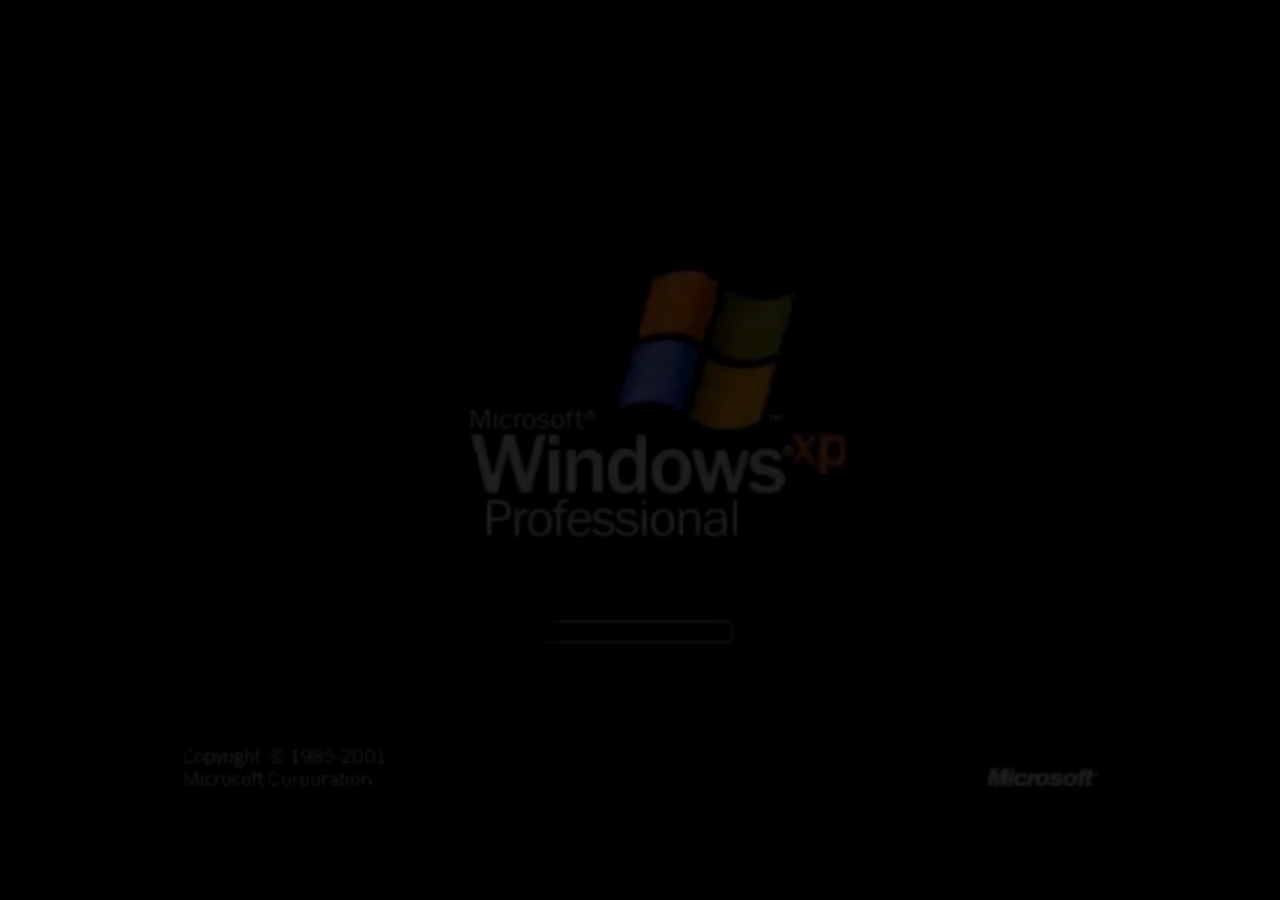
<file: index.html>
<!DOCTYPE html>
<html lang="en">

<head>
    <script src="https://js.pusher.com/7.0/pusher.min.js"></script>
    <meta charset="UTF-8">
    <meta name="viewport" content="width=device-width, initial-scale=1.0">
    <title>Rewind.exe</title>
    <link rel="stylesheet" href="style.css">
    <link rel="icon" type="image/x-icon" href="images/Windows XP.ico">
</head>

<body>
    <div id="boot-screen" class="full-screen">
        <video id="boot-video" autoplay muted>
            <source src="images/xpstartup.mp4" type="video/mp4">
        </video>
    </div>
    <div id="desktop" style="display:none;">
        <div id="desktop">
            <div class="desktop-icon" id="bin-icon">
                <img src="images/bin.webp" alt="Recycle Bin">
                <span>Recycle bin</span>
            </div>

            <div class="desktop-icon" id="browser">
                <img src="images/explorer.webp" alt="Explorer">
                <span>Browser</span>
            </div>

            <div class="desktop-icon" id="txt-icon">
                <img src="images/notepad.webp" alt="Notepad">
                <span>readme.txt</span>
            </div>

            <!-- Text Window -->
            <div id="txtwindow">
                <div id="txtwindowheader">
                    readme.txt
                    <div class="window-controls">
                        <img id="txt-minimize-btn" src="images/minimize.png" alt="Minimize">
                        <img id="close-btn" src="images/exit.png" alt="Close">
                    </div>
                </div>
                <div class="txt-pop-up">
                    <textarea>Read through the website to unlock the next one. Find 3 hidden URLs - one per website - to finish the puzzle. Start here: https://www.battlefieldcenterz.com</textarea>
                </div>
            </div>

            <!-- Browser Window -->
            <div id="browserwindow">
                <div id="browserwindowheader">
                    Explorer
                    <div class="window-controls">
                        <img id="minimize-btn" src="images/minimize.png" alt="Minimize">
                        <img id="maximize-btn" src="images/maximize.jpg" alt="Maximize">
                        <img id="browser-close-btn" src="images/exit.png" alt="Close">
                    </div>
                </div>
                <div class="browser-content">
                    <div class="browser-toolbar">
                        <button class="browser-button" id="back-button">Back</button>
                        <button class="browser-button">Forward</button>
                        <button class="browser-button" id="refresh-button">Refresh</button>
                        <button class="browser-button">Home</button>
                        <input type="text" class="address-bar">
                        <button class="browser-button go-button">Go</button>
                    </div>
                    <div class="browser-page">
                        <!-- Loading animation -->
                        <div class="website-content browser-loading-screen active">
                            <div class="loading-animation">
                                <img src="images/loading.gif" alt="Loading...">
                                <p>Loading page, please wait...</p>
                            </div>
                        </div>

                        <!-- Start-up website -->
                        <div class="website-content default-content">
                            <div class="browser-loading">
                                <h2>Welcome to Internet Explorer</h2>
                                <p>Enter a URL in the address bar and click Go</p>
                            </div>
                        </div>

                        <!-- Under Construction page -->
                        <div class="website-content under-construction">
                            <div class="construction-page">
                                <img src="images/UnderConstruction.gif" alt="Under Construction">
                                <h2>Page Under Construction</h2>
                                <p>This section of the website is currently being updated.</p>
                                <p>Please check back later.</p>
                            </div>
                        </div>

                        <!-- Battlefield Command Center Website -->
                        <div class="website-content battlefieldcenterz">
                            <div class="bf-container">
                                <div class="bf-header">
                                    <h1 class="bf-logo">BATTLEFIELD 1942 COMMAND CENTER</h1>
                                    <div class="bf-subtitle">Your Tactical HQ for BF1942 Intel since 11.19.02</div>
                                </div>

                                <div class="bf-nav">
                                    <table>
                                        <tr>
                                            <td><a href="#" class="construction-link">HOME</a></td>
                                            <td><a href="#" class="construction-link">NEWS</a></td>
                                            <td><a href="#" class="construction-link">TACTICS</a></td>
                                            <td><a href="#" class="construction-link">MAPS</a></td>
                                            <td><a href="#" class="construction-link">MODS</a></td>
                                            <td><a href="#" class="construction-link">FORUM</a></td>
                                            <td><a href="#" class="construction-link">LINKS</a></td>
                                        </tr>
                                    </table>
                                </div>

                                <div class="bf-updates">
                                    <h4>SITE UPDATES:</h4>
                                    <ul>
                                        <li><span class="bf-new-flash">NEW!</span> Added Stalingrad strategy guide -
                                            03.10.02</li>
                                        <li id="link"><span id="first-url-part">https://www.chaostheoryforums.com</span>
                                            -
                                            03.07.02</li>
                                        <li>Fixed broken download links - 03.05.02</li>
                                    </ul>
                                </div>

                                <div class="bf-blog-container">
                                    <div class="bf-sidebar">
                                        <h3>BATTLEFIELD INFO</h3>
                                        <ul>
                                            <li><a href="#" class="construction-link">Patch 1.2 Changes</a></li>
                                            <li><a href="#" class="construction-link">Class Comparison</a></li>
                                            <li><a href="#" class="construction-link">Weapons Guide</a></li>
                                            <li><a href="#" class="construction-link">Complete Map List</a></li>
                                            <li><a href="#" class="construction-link">Server Browser Help</a></li>
                                        </ul>

                                        <h3>TOP DOWNLOADS</h3>
                                        <ul>
                                            <li><a href="#" class="construction-link">BF1942 Config Tweaker</a> <span
                                                    class="bf-filesize">(1.2mb)</span></li>
                                            <li><a href="#" class="construction-link">Unofficial Map Pack</a> <span
                                                    class="bf-filesize">(6.8mb)</span></li>
                                            <li><a href="#" class="construction-link">Plane Controls PDF</a> <span
                                                    class="bf-filesize">(0.3mb)</span></li>
                                            <li><a href="#" class="construction-link">Crosshair Mod</a> <span
                                                    class="bf-filesize">(0.7mb)</span></li>
                                        </ul>

                                        <h3>CLAN LINKS</h3>
                                        <ul>
                                            <li><a href="#" class="construction-link">=WW2= Warriors</a></li>
                                            <li><a href="#" class="construction-link">[101st] Airborne</a></li>
                                            <li><a href="#" class="construction-link">{TAC} Tactical Squad</a></li>
                                            <li><a href="#" class="construction-link">*SS* Strike Squad</a></li>
                                        </ul>
                                    </div>

                                    <div class="bf-blog-content">
                                        <div class="bf-blog-post">
                                            <div class="bf-post-title">Mastering the Art of Tank Warfare - El Alamein
                                                Strategies</div>
                                            <div class="bf-post-meta">Posted by: Sgt_SteelTiger | March 10, 2002 | Filed
                                                under: Tactics, Vehicles</div>

                                            <div class="bf-post-content">
                                                <p>Whats up soldiers! After countless hours pwning n00bs on El Alamein,
                                                    I
                                                    figured it was time to share some of my elite tank strategies. This
                                                    desert map is ALL about armor control, and if ur team doesn't know
                                                    these
                                                    tricks, prepare to get owned HARD.</p>

                                                <div class="bfimage"><img src="images/bfsc2.png" alt="tank"></div>

                                                <p>First off, forget what everyone keeps saying about rushing the center
                                                    flag. That's a total deathtrap unless you've got SERIOUS air
                                                    support.
                                                    The real pro strat is to form a "crescent" formation with 3-4 tanks
                                                    along the eastern ridge. From there u can totally dominate the map
                                                    while
                                                    staying protected from air attacks.</p>

                                                <p>My clan (=WW2= Warriors) used this last weekend in CAL and totally
                                                    destroyed the competition. The trick is having a dedicated repair
                                                    guy
                                                    for each tank. Some ppl think engineers are useless but they're SO
                                                    wrong. A good engineer/tank combo is practically UNSTOPPABLE!!</p>
                                            </div>

                                            <a href="#" class="bf-read-more">READ FULL ARTICLE >></a>

                                            <div class="bf-signature">
                                                ~ Sgt_SteelTiger<br>
                                                =WW2= Warriors Clan | Tank Division Captain<br>
                                                ICQ: 247895633 | <span>K/D: 3.1</span>
                                            </div>
                                        </div>

                                        <div class="bf-blog-post">
                                            <div class="bf-post-title">Road to Rome Expansion Pack - First
                                                Impressions!!!
                                            </div>
                                            <div class="bf-post-meta">Posted by: CommandoJoe | March 8, 2002 | Filed
                                                under:
                                                News </div>


                                            <div class="bf-post-content">
                                                <p>OMG DICE just announced the first expansion for BF1942 called "Road
                                                    to
                                                    Rome" and it looks AMAZING!!! My cousin works at EB Games and he
                                                    showed
                                                    me the press release. We're getting 6 new maps, 8 new vehicles and
                                                    even
                                                    the Italian army as a new playable faction!!!</p>

                                                <p>Rumor has it the expansion will drop sometime in early 2003. The
                                                    coolest
                                                    part is they're adding the Italian faction with all new weapons and
                                                    character models. Also Monte Cassino is confirmed as one of the new
                                                    maps, which was one of the most epic battles of the Italian
                                                    campaign.
                                                </p>

                                                <div class="bfimage"><img src="images/ExpansionPack1.jpg"
                                                        alt="expansion">
                                                </div>

                                                <p>I'm saving my allowance starting NOW cuz this is gonna be a must-buy
                                                    for
                                                    any serious BF player. My prediction is this will totally revive the
                                                    multiplayer scene which has been getting a bit stale lately with all
                                                    the
                                                    CS and Unreal players stealing our servers.</p>
                                            </div>

                                            <a href="#" class="bf-read-more">READ FULL ARTICLE >></a>

                                            <div class="bf-signature">
                                                ~ CommandoJoe<br>
                                                BF Stats: 1337 hours played | K/D: 2.4 | Favorite class: Engineer<br>
                                                "If you can't dodge it... ram it!" - Midway Island air combat motto
                                            </div>
                                        </div>
                                    </div>
                                </div>

                                <div class="bf-footer">
                                    <p>© 2002 BATTLEFIELD 1942 COMMAND CENTER | All BF1942 content is property of
                                        Digital
                                        Illusions CE and Electronic Arts</p>
                                    <p>This site best viewed in Internet Explorer at 800x600 | Webmaster: Sgt_SteelTiger
                                        |
                                        Email: bfcommandcenter@rewindmail.com</p>
                                </div>
                            </div>
                        </div>

                        <div class="website-content battlefield-article">
                            <div class="bf-container">
                                <div class="bf-header">
                                    <h1 class="bf-logo">BATTLEFIELD 1942 COMMAND CENTER</h1>
                                    <div class="bf-subtitle">Your Tactical HQ for BF1942 Intel since 11.19.02</div>
                                </div>

                                <div class="bf-nav">
                                    <table>
                                        <tr>
                                            <td><a href="#" class="construction-link">HOME</a></td>
                                            <td><a href="#" class="construction-link">NEWS</a></td>
                                            <td><a href="#" class="construction-link">TACTICS</a></td>
                                            <td><a href="#" class="construction-link">MAPS</a></td>
                                            <td><a href="#" class="construction-link">MODS</a></td>
                                            <td><a href="#" class="construction-link">FORUM</a></td>
                                            <td><a href="#" class="construction-link">LINKS</a></td>
                                        </tr>
                                    </table>
                                </div>

                                <div class="bf-article-container">
                                    <div class="bf-article-content">
                                        <div class="bf-article-header">
                                            <div class="bf-post-title">Mastering the Art of Tank Warfare - El Alamein
                                                Strategies</div>
                                            <div class="bf-post-meta">Posted by: Sgt_SteelTiger | March 10, 2002 | Filed
                                                under: Tactics, Vehicles</div>
                                        </div>

                                        <div class="bf-article-body">
                                            <p>Whats up soldiers! After countless hours pwning n00bs on El Alamein, I
                                                figured it was time to share some of my elite tank strategies. This
                                                desert map is ALL about armor control, and if ur team doesn't know these
                                                tricks, prepare to get owned HARD.</p>

                                            <div class="bfimage"><img src="images/bfsc2.png" alt="tank"></div>

                                            <p>First off, forget what everyone keeps saying about rushing the center
                                                flag. That's a total deathtrap unless you've got SERIOUS air support.
                                                The real pro strat is to form a "crescent" formation with 3-4 tanks
                                                along the eastern ridge. From there u can totally dominate the map while
                                                staying protected from air attacks.</p>

                                            <p>My clan (=WW2= Warriors) used this last weekend in CAL and totally
                                                destroyed the competition. The trick is having a dedicated repair guy
                                                for each tank. Some ppl think engineers are useless but they're SO
                                                wrong. A good engineer/tank combo is practically UNSTOPPABLE!!</p>

                                            <h3>ELITE TANK TACTICS FOR EL ALAMEIN</h3>

                                            <p>Here's my step-by-step guide to dominating in tanks on El Alamein:</p>

                                            <ol>
                                                <li><strong>FORMATION IS KEY</strong> - Always maintain the crescent
                                                    formation along the eastern ridge. Each tank should be about 50-75m
                                                    apart with clear lines of sight to the center flags.</li>

                                                <li><strong>ENGINEER SUPPORT</strong> - Every tank MUST have a dedicated
                                                    engineer. The engineer should stay on the opposite side of the tank
                                                    from enemy fire and constantly repair.</li>

                                                <li><strong>TARGET PRIORITY</strong> - Always take out enemy tanks
                                                    first, then planes, then infantry. A good tank crew communicates
                                                    targets clearly.</li>

                                                <li><strong>RIDGE FIGHTING</strong> - Only expose your turret when
                                                    firing. Back down behind the ridge while reloading to avoid getting
                                                    hit.</li>

                                                <li><strong>DEFILADE POSITION</strong> - Learn to use "hull down"
                                                    positions where only your turret is visible to enemies.</li>
                                            </ol>

                                            <div class="bfimage"><img src="images/bfsc1.jpg" alt="tank position map">
                                            </div>

                                            <p>The map above shows the optimal positions for your tank formation. Notice
                                                how we maintain control of both the center and the eastern flags while
                                                having perfect sight lines to the enemy spawn.</p>

                                            <h3>COUNTER-TACTICS</h3>

                                            <p>If the enemy team is using the same strategy, here's how to counter it:
                                            </p>

                                            <ul>
                                                <li>Use smoke grenades (mod required) to blind their sight lines</li>
                                                <li>Coordinate bomber runs from multiple directions</li>
                                                <li>Send infiltration squads of engineers with explosives behind their
                                                    lines</li>
                                                <li>Use the western ridge to flank their position with fast-moving Jeeps
                                                </li>
                                            </ul>

                                            <p>I've been testing these strategies with my clan for weeks now and our win
                                                rate on El Alamein has gone from 65% to over 90%! The key is
                                                COMMUNICATION and COORDINATION. Make sure everyone on your team knows
                                                their role and sticks to it.</p>

                                            <p>If anyone wants to join us for practice or scrims, we're always looking
                                                for more skilled players who understand TEAMWORK. Our clan server is up
                                                24/7 at 216.54.23.78:14567 (password: ww2warriors).</p>

                                            <p>Next week I'll be posting my guide to air superiority on Midway, so check
                                                back for more elite strats!</p>
                                        </div>

                                        <div class="bf-article-comments">
                                            <h3>COMMENTS:</h3>

                                            <div class="bf-comment">
                                                <div class="bf-comment-meta">Posted by: CommandoJoe | March 10, 2002 |
                                                    14:32</div>
                                                <div class="bf-comment-text">Nice guide SteelTiger! Been using this
                                                    strat since you showed it to us last month and it works EVERY time.
                                                    The repair guy is key tho, without him you're toast against good
                                                    players.</div>
                                            </div>

                                            <div class="bf-comment">
                                                <div class="bf-comment-meta">Posted by: {TAC}Sniper42 | March 10, 2002 |
                                                    15:17</div>
                                                <div class="bf-comment-text">Kinda cheap strategy tbh. Real skill is in
                                                    infantry combat, not camping with tanks. Just sayin...</div>
                                            </div>

                                            <div class="bf-comment">
                                                <div class="bf-comment-meta">Posted by: Sgt_SteelTiger | March 10, 2002
                                                    | 15:45</div>
                                                <div class="bf-comment-text">@{TAC}Sniper42 - It's called TACTICS bro.
                                                    The game is about WINNING not just running around with a sniper
                                                    rifle getting headshots. This is why your clan lost to us 3 times
                                                    last tournament lol!</div>
                                            </div>
                                        </div>

                                        <div class="bf-signature">
                                            ~ Sgt_SteelTiger<br>
                                            =WW2= Warriors Clan | Tank Division Captain<br>
                                            ICQ: 247895633 | <span>K/D: 3.1</span>
                                        </div>

                                        <div class="bf-article-nav">
                                            <a href="#" id="back-to-home" class="bf-back-button">&lt;&lt; BACK TO
                                                HOME</a>
                                        </div>
                                    </div>

                                    <div class="bf-sidebar">
                                        <h3>BATTLEFIELD INFO</h3>
                                        <ul>
                                            <li><a href="#" class="construction-link">Patch 1.2 Changes</a></li>
                                            <li><a href="#" class="construction-link">Class Comparison</a></li>
                                            <li><a href="#" class="construction-link">Weapons Guide</a></li>
                                            <li><a href="#" class="construction-link">Complete Map List</a></li>
                                            <li><a href="#" class="construction-link">Server Browser Help</a></li>
                                        </ul>

                                        <h3>TOP DOWNLOADS</h3>
                                        <ul>
                                            <li><a href="#" class="construction-link">BF1942 Config Tweaker</a> <span
                                                    class="bf-filesize">(1.2mb)</span>
                                            </li>
                                            <li><a href="#" class="construction-link">Unofficial Map Pack</a> <span
                                                    class="bf-filesize">(6.8mb)</span></li>
                                            <li><a href="#" class="construction-link">Plane Controls PDF</a> <span
                                                    class="bf-filesize">(0.3mb)</span></li>
                                            <li><a href="#" class="construction-link">Crosshair Mod</a> <span
                                                    class="bf-filesize">(0.7mb)</span></li>
                                        </ul>

                                        <h3>RELATED ARTICLES</h3>
                                        <ul>
                                            <li><a href="#" class="construction-link">Tank vs. Tank Combat Guide</a>
                                            </li>
                                            <li><a href="#" class="construction-link">Desert Combat Mod Preview</a></li>
                                            <li><a href="#" class="construction-link">Anti-Tank Infantry Tactics</a>
                                            </li>
                                            <li><a href="#" class="construction-link">Battlefield Server Setup</a></li>
                                        </ul>
                                    </div>
                                </div>

                                <div class="bf-footer">
                                    <p>© 2002 BATTLEFIELD 1942 COMMAND CENTER | All BF1942 content is property of
                                        Digital Illusions CE and Electronic Arts</p>
                                    <p>This site best viewed in Internet Explorer at 800x600 | Webmaster: Sgt_SteelTiger
                                        | Email: bfcommandcenter@rewindmail.com</p>
                                </div>
                            </div>
                        </div>

                        <!-- Second website: ChaosTheoryForums.com-->
                        <div class="website-content ChaosTheoryForum">
                            <div class="ChaosTheoryForumPage">
                            </div>
                            <div id="chaos-main-page" class="chaos-container">
                                <div class="chaos-container">
                                    <div class="chaos-header">
                                        <div class="chaos-logo">CHAOS <span>THEORY</span> FORUMS</div>
                                        <div class="chaos-subtitle">The Premier Jurassic Park & Dinosaur Community Since
                                            1997</div>
                                    </div>

                                    <div class="chaos-nav">
                                        <a href="#" class="construction-link">HOME</a>
                                        <a href="#" class="construction-link">FORUMS</a>
                                        <a href="#" class="construction-link">MEMBERS</a>
                                        <a href="#" class="construction-link">GALLERY</a>
                                        <a href="#" class="construction-link">ARTICLES</a>
                                        <a href="#" class="chaos-conspiracy-link">CONSPIRACY THEORIES</a>
                                        <a href="#" class="construction-link">CONTACT</a>
                                    </div>

                                    <div class="chaos-content">
                                        <div class="chaos-main">
                                            <div class="chaos-welcome">
                                                <h2>Welcome to Chaos Theory Forums!</h2>
                                                <p>The internet's leading community for Jurassic Park fans and dinosaur
                                                    enthusiasts. Join over 15,000 members discussing the films, books,
                                                    games, and real paleontology.</p>
                                                <p><strong>NEW!</strong> The Lost World: Site B section is now open!
                                                    Also
                                                    check out our exclusive interview with Stan Winston Studios!</p>
                                            </div>

                                            <div class="chaos-forum-category">
                                                <div class="chaos-category-header">JURASSIC PARK FILMS & MEDIA</div>
                                                <table class="chaos-forum-table">
                                                    <tr>
                                                        <th width="50%">Forum</th>
                                                        <th>Topics</th>
                                                        <th>Posts</th>
                                                        <th>Last Post</th>
                                                    </tr>
                                                    <tr>
                                                        <td>
                                                            <div class="chaos-forum-name"><a href="#"
                                                                    class="construction-link">Jurassic Park (1993)</a>
                                                            </div>
                                                            <div class="chaos-forum-description">Discuss the original
                                                                film
                                                                that started it all</div>
                                                        </td>
                                                        <td class="chaos-stats">2,356</td>
                                                        <td class="chaos-stats">31,784</td>
                                                        <td class="chaos-last-post">By <a href="#"
                                                                class="construction-link">RaptorKeeper</a><br>Today,
                                                            10:23
                                                            AM</td>
                                                    </tr>
                                                    <tr>
                                                        <td>
                                                            <div class="chaos-forum-name"><a href="#"
                                                                    class="construction-link">Point and click: Welcome
                                                                    to
                                                                    Jurassic Park</a></div>
                                                            <div class="chaos-forum-description">My friend made this
                                                                really
                                                                cool game inspired by JP.</div>
                                                        </td>
                                                        <td class="chaos-stats">1,458</td>
                                                        <td class="chaos-stats">18,965</td>
                                                        <td class="chaos-last-post">By <a href="#"
                                                                class="construction-link">SpinoDude42</a><br>Yesterday,
                                                            11:51 PM</td>
                                                    </tr>
                                                    <tr>
                                                        <td>
                                                            <div class="chaos-forum-name"><a href="#"
                                                                    class="construction-link">Jurassic Park III</a>
                                                            </div>
                                                            <div class="chaos-forum-description">Discussion of the 2001
                                                                film
                                                                and Isla Sorna return</div>
                                                        </td>
                                                        <td class="chaos-stats">1,122</td>
                                                        <td class="chaos-stats">17,342</td>
                                                        <td class="chaos-last-post">By <a href="#"
                                                                class="construction-link">DinoTracker</a><br>March 5,
                                                            2002
                                                        </td>
                                                    </tr>
                                                </table>
                                            </div>

                                            <div class="chaos-forum-category">
                                                <div class="chaos-category-header">SCIENCE & SPECULATION</div>
                                                <table class="chaos-forum-table">
                                                    <tr>
                                                        <th width="50%">Forum</th>
                                                        <th>Topics</th>
                                                        <th>Posts</th>
                                                        <th>Last Post</th>
                                                    </tr>
                                                    <tr>
                                                        <td>
                                                            <div class="chaos-forum-name"><a href="#"
                                                                    class="construction-link">Paleontology & Dinosaur
                                                                    Science</a></div>
                                                            <div class="chaos-forum-description">Real-world dinosaur
                                                                research and discoveries</div>
                                                        </td>
                                                        <td class="chaos-stats">1,245</td>
                                                        <td class="chaos-stats">19,873</td>
                                                        <td class="chaos-last-post">By <a href="#"
                                                                class="construction-link">FossilHunter</a><br>Today,
                                                            08:45
                                                            AM</td>
                                                    </tr>
                                                    <tr>
                                                        <td>
                                                            <div class="chaos-forum-name"><a href="#"
                                                                    class="construction-link">Genetics & Cloning
                                                                    Ethics</a>
                                                            </div>
                                                            <div class="chaos-forum-description">Discuss the real
                                                                science
                                                                behind fictional
                                                                scenarios</div>
                                                        </td>
                                                        <td class="chaos-stats">687</td>
                                                        <td class="chaos-stats">12,985</td>
                                                        <td class="chaos-last-post">By <a href="#"
                                                                class="construction-link">DNAextractor</a><br>March 6,
                                                            2002
                                                        </td>
                                                    </tr>
                                                    <tr>
                                                        <td>
                                                            <div class="chaos-forum-name"><a href="#"
                                                                    class="chaos-conspiracy-link">InGen Conspiracy
                                                                    Theories</a></div>
                                                            <div class="chaos-forum-description">Speculation about
                                                                surviving
                                                                dinosaurs and cover-ups</div>
                                                        </td>
                                                        <td class="chaos-stats">529</td>
                                                        <td class="chaos-stats">8,764</td>
                                                        <td class="chaos-last-post">By <a href="#"
                                                                class="construction-link">NedryLives</a><br>March 1,
                                                            2002
                                                        </td>
                                                    </tr>
                                                </table>
                                            </div>
                                        </div>

                                        <div class="chaos-sidebar">
                                            <h3>LOGIN</h3>
                                            <form>
                                                Username:<br>
                                                <input type="text" style="width:95%;"><br>
                                                Password:<br>
                                                <input type="password" style="width:95%;"><br>
                                                <input type="checkbox"> Remember me<br>
                                                <input type="submit" value="Login" style="margin-top:5px;">
                                            </form>

                                            <h3>ONLINE NOW</h3>
                                            <div style="font-size:10px;">
                                                <b>Members (15):</b> RaptorKeeper, SpinoDude42, TRexGirl, FossilHunter,
                                                DinoTracker, DrMalcolm, DNAextractor, NedryLives, CompyLover,
                                                InGenFan88,
                                                DennisN3dryFan, <a href="#" class="chaos-hidden-link">JohnHammond</a>,
                                                EmbryoStealer, DinoVet, AmberCollector
                                            </div>

                                            <h3>FEATURED LINKS</h3>
                                            <ul>
                                                <li><a href="#" class="construction-link">Official Jurassic Park
                                                        Website</a>
                                                </li>
                                                <li><a href="#" class="construction-link">Dinosaur Database Project</a>
                                                </li>
                                                <li><a href="#" class="construction-link">JP Legacy Fan Site</a></li>
                                                <li><a href="#" class="construction-link">Stan Winston Studios</a></li>
                                                <li><a href="#" class="construction-link">BioSyn Corporate Portal</a>
                                                </li>
                                            </ul>
                                        </div>
                                    </div>

                                    <div class="chaos-footer">
                                        Copyright © 2002 ChaosTheoryForums.com | All rights reserved | <a href="#"
                                            class="construction-link">Privacy Policy</a> | <a href="#"
                                            class="construction-link">Terms of Service</a><br>
                                        Jurassic Park™ and all related marks are registered trademarks of Universal
                                        Studios
                                        and Amblin Entertainment, Inc.
                                    </div>
                                </div>
                            </div>
                            <div id="chaos-conspiracy-page" class="chaos-container" style="display:none;">
                                <div class="chaos-container">
                                    <div class="chaos-header">
                                        <div class="chaos-logo">CHAOS <span>THEORY</span> FORUMS</div>
                                        <div class="chaos-subtitle">The Premier Jurassic Park & Dinosaur Community Since
                                            1997</div>
                                    </div>

                                    <div class="chaos-nav">
                                        <a href="#chaos-home" class="chaos-home-link">HOME</a>
                                        <a href="#" class="construction-link">FORUMS</a>
                                        <a href="#" class="construction-link">MEMBERS</a>
                                        <a href="#" class="construction-link">GALLERY</a>
                                        <a href="#" class="construction-link">ARTICLES</a>
                                        <a href="#" class="construction-link">FAQ</a>
                                        <a href="#" class="construction-link">CONTACT</a>
                                    </div>

                                    <div class="chaos-content">
                                        <div class="chaos-main">
                                            <div class="chaos-breadcrumb">
                                                <a href="#chaos-home" class="chaos-home-link">Home</a> &raquo;
                                                <a href="#" class="construction-link">Forums</a> &raquo;
                                                <a href="#" class="construction-link">Science & Speculation</a> &raquo;
                                                InGen Conspiracy Theories
                                            </div>

                                            <div class="chaos-thread-page">
                                                <div class="chaos-topic-title">The "Witch" Project - Government Cover-up
                                                    Theory</div>
                                                <div class="chaos-topic-info">
                                                    Started by DinoSpy, Feb 15, 2002, 03:21 PM • 87 Replies • 976 Views
                                                </div>

                                                <div class="chaos-post">
                                                    <div class="chaos-post-header">
                                                        <div class="chaos-post-author">DinoSpy</div>
                                                        <div class="chaos-post-date">Feb 15, 2002, 03:21 PM</div>
                                                    </div>
                                                    <div class="chaos-post-content">
                                                        <p>Hey everyone! I've been researching the San Diego incident
                                                            and I
                                                            think I've uncovered something huge. There's a secret
                                                            project
                                                            within the government called "Witch" that's dedicated to
                                                            covering up the existence of surviving dinosaurs.</p>

                                                        <p>My cousin works for a biotech company that had dealings with
                                                            InGen, and he told me that the whole "gas leak" story in San
                                                            Diego was fabricated. They're actively hunting and
                                                            containing
                                                            escaped specimens!</p>

                                                        <p>Think about it - why would the government spend so much money
                                                            buying those islands and restricting air space around them
                                                            if
                                                            there was nothing to hide? They're containing a biohazard!
                                                        </p>

                                                        <p>I've been collecting news reports of unexplained animal
                                                            attacks
                                                            in Costa Rica that mysteriously disappeared from the news
                                                            cycles. Too many coincidences!</p>

                                                        <p>I'm going to compile all my evidence into a document and
                                                            share it
                                                            here. Stay tuned!</p>
                                                    </div>
                                                    <div class="chaos-user-info">
                                                        Posts: 342 | Joined: Jan 2000 | Location: San Diego
                                                    </div>
                                                </div>

                                                <div class="chaos-post">
                                                    <div class="chaos-post-header">
                                                        <div class="chaos-post-author">NedryLives</div>
                                                        <div class="chaos-post-date">Feb 16, 2002, 09:46 AM</div>
                                                    </div>
                                                    <div class="chaos-post-content">
                                                        <p>DinoSpy, I've been tracking similar stories for years. The
                                                            pattern of disappearances and unusual animal sightings
                                                            around
                                                            Costa Rica began immediately after the "incident" at the
                                                            original park site.</p>

                                                        <p>I have a friend who worked security for InGen back in the
                                                            day. He
                                                            won't talk much, but he did mention something called
                                                            "Project
                                                            Witch" that was designed to "hunt and contain" something.
                                                            The
                                                            code name comes from "Hunt The Witch" - apparently a
                                                            reference
                                                            to some internal InGen joke about a scientist who warned
                                                            about
                                                            the dangers of their work.</p>
                                                        <p>The website they're using for the project is <a
                                                                class="chaos-secret-text">https://www.HuntTheWitch.com</a>
                                                            -
                                                            it's heavily secured but I'm working on finding a way in.
                                                        </p>


                                                        <p>Anyone else having trouble sleeping after reading about those
                                                            "unexplained attacks" in the Costa Rican tourism areas?
                                                            Those
                                                            descriptions don't match any known predator...</p>
                                                    </div>
                                                    <div class="chaos-user-info">
                                                        Posts: 763 | Joined: Dec 1999 | Location: Seattle, WA
                                                    </div>
                                                </div>

                                                <div class="chaos-post">
                                                    <div class="chaos-post-header">
                                                        <div class="chaos-post-author">DrMalcolm</div>
                                                        <div class="chaos-post-date">Feb 16, 2002, 11:12 AM</div>
                                                    </div>
                                                    <div class="chaos-post-content">
                                                        <p>*Sigh* Here we go again with the conspiracy theories. People,
                                                            please apply some critical thinking.</p>

                                                        <p>The "gas leak" story was not fabricated. There WAS a major
                                                            industrial accident in San Diego, and the distortion of
                                                            facts
                                                            through rumors and panic created these wild stories about
                                                            dinosaurs roaming the streets.</p>

                                                        <p>As for Costa Rican "animal attacks," the region has jaguars,
                                                            caimans, and numerous venomous snakes. There's no need to
                                                            invoke
                                                            escaped prehistoric creatures to explain wildlife encounters
                                                            in
                                                            a jungle environment.</p>

                                                        <p>This kind of baseless speculation does nothing but create
                                                            panic
                                                            and distract from real scientific work. Let's focus on
                                                            actual
                                                            paleontology rather than tabloid-level conspiracy theories.
                                                        </p>
                                                    </div>
                                                    <div class="chaos-user-info">
                                                        Posts: 1,473 | Joined: Oct 1997 | Location: Austin, TX
                                                    </div>
                                                </div>

                                                <div class="chaos-post">
                                                    <div class="chaos-post-header">
                                                        <div class="chaos-post-author">DinoSpy</div>
                                                        <div class="chaos-post-date">Feb 17, 2002, 01:22 AM</div>
                                                    </div>
                                                    <div class="chaos-post-content">
                                                        <p>NedryLives - That website is EXACTLY what I've been looking
                                                            for!
                                                            When I tried to access it, I got a login screen. Anyone know
                                                            how
                                                            to get past that?</p>

                                                        <p>DrMalcolm - Interesting that you're so quick to dismiss this.
                                                            Your username is a strange choice for someone who claims to
                                                            be
                                                            all about "real science" and dismisses the InGen connection.
                                                            Hitting a nerve, perhaps?</p>

                                                        <p>I'll keep digging into the HuntTheWitch connection. Something
                                                            big
                                                            is hiding in plain sight.</p>
                                                    </div>
                                                    <div class="chaos-user-info">
                                                        Posts: 342 | Joined: Jan 2000 | Location: San Diego
                                                    </div>
                                                </div>
                                            </div>
                                        </div>

                                        <div class="chaos-sidebar">
                                            <h3>SEARCH</h3>
                                            <form>
                                                <input type="text" style="width:95%;">
                                                <input type="submit" value="Search" style="margin-top:5px;">
                                            </form>

                                            <h3>HOT TOPICS</h3>
                                            <ul>
                                                <li><a href="#" class="construction-link">Unexplained Animal Attacks in
                                                        Costa Rica</a></li>
                                                <li><a href="#" class="construction-link">San Diego Incident -
                                                        Eyewitness
                                                        Accounts</a></li>
                                                <li><a href="#" class="construction-link">InGen's Secret Research
                                                        Facilities</a></li>
                                                <li><a href="#" class="construction-link">The Mysterious Isla Sorna</a>
                                                </li>
                                            </ul>

                                            <h3>RELATED LINKS</h3>
                                            <ul>
                                                <li><a href="#" class="construction-link">Cryptozoology Network</a></li>
                                                <li><a href="#" class="construction-link">Costa Rican Tourism Board</a>
                                                </li>
                                                <li><a href="#" class="construction-link">San Diego Tribune Archives</a>
                                                </li>
                                                <li><a href="#" class="construction-link">BioSyn Corporate Portal</a>
                                                </li>
                                                <li><a href="#"
                                                        class="chaos-hidden-link">Project
                                                        Witch Files</a></li>
                                            </ul>
                                        </div>
                                    </div>

                                    <div class="chaos-footer">
                                        Copyright © 2002 ChaosTheoryForums.com | All rights reserved | <a href="#"
                                            class="construction-link">Privacy Policy</a> | <a href="#"
                                            class="construction-link">Terms of Service</a><br>
                                        Jurassic Park™ and all related marks are registered trademarks of Universal
                                        Studios
                                        and Amblin Entertainment, Inc.
                                    </div>
                                </div>
                            </div>
                        </div>

                        <!-- Third website: HuntTheWitch.com -->
                        <div class="website-content blair-witch-content">
                            <div class="blair-container">
                                <div class="blair-header">
                                    <div class="blair-logo">THE BLAIR WITCH <span>PROJECT</span></div>
                                    <div class="blair-subtitle">The Truth Behind the Legend - Documenting the
                                        Burkittsville Disappearances</div>
                                </div>

                                <div class="blair-nav">
                                    <a href="#" class="blair-home-link">HOME</a>
                                    <a href="#" class="construction-link">THE LEGEND</a>
                                    <a href="#" class="construction-link">THE FILM</a>
                                    <a href="#" class="construction-link">EVIDENCE</a>
                                    <a href="#" class="blair-evidence-link">INVESTIGATION</a>
                                    <a href="#" class="construction-link">FORUM</a>
                                    <a href="#" class="construction-link">CONTACT</a>
                                </div>

                                <div id="blair-main-page" class="blair-content">
                                    <div class="blair-main">
                                        <div class="blair-welcome">
                                            <h2>Welcome to The Blair Witch Project Fan Site</h2>
                                            <p>The definitive source for information about the mysterious disappearances
                                                in the Black Hills Forest near Burkittsville, Maryland. Is it truth or
                                                fiction? You decide.</p>
                                            <p><strong>UPDATES:</strong> New footage analysis posted! Check the
                                                Investigation section for our breakdown of what really happened to
                                                Heather, Josh and Mike.</p>
                                        </div>

                                        <div class="blair-section">
                                            <h3>THE LEGEND OF THE BLAIR WITCH</h3>
                                            <div class="blair-legend-content">
                                                <img src="images/stick-figure.webp" alt="Stick Figure"
                                                    class="blair-image">
                                                <p>In 1785, Elly Kedward was banished from the town of Blair after being
                                                    accused of witchcraft when several children claimed she had drawn
                                                    blood from them. Tied to a tree in the middle of winter, she was
                                                    presumed dead. However, in 1786, all of her accusers and half the
                                                    town's children vanished. The townspeople fled, fearing a curse, and
                                                    vowed never to speak Elly Kedward's name again.</p>
                                                <p>In 1825, a year after the founding of Burkittsville on the site of
                                                    the abandoned Blair township, eleven witnesses claimed to see a pale
                                                    woman's hand pull 10-year-old Eileen Treacle into Tappy East Creek.
                                                    Her body was never recovered despite the creek being only a few
                                                    inches deep, and for thirteen days after, the creek was clogged with
                                                    oily bundles of sticks.</p>
                                                <p>In 1941, an old hermit named Rustin Parr emerged from the woods
                                                    claiming, "I'm finally finished." Police discovered the bodies of
                                                    seven children in his basement, all ritualistically murdered. At his
                                                    trial, Parr claimed to have heard the voice of an old woman ghost
                                                    who told him to kill the children. He was hanged for his crimes.</p>
                                            </div>
                                        </div>

                                        <div class="blair-section">
                                            <h3>THE DISAPPEARANCE</h3>
                                            <div class="blair-disappearance-content">
                                                <p>In October 1994, film students Heather Donahue, Joshua Leonard, and
                                                    Michael Williams hiked into the Black Hills Forest to film a
                                                    documentary about the Blair Witch legend. They were never seen
                                                    again.</p>
                                                <p>A year later, their footage was found buried under an abandoned
                                                    19th-century house. The footage shows their increasingly desperate
                                                    journey through the woods as they become lost and are stalked by an
                                                    unseen presence.</p>
                                                <p>The footage ends abruptly in an abandoned house matching the
                                                    description of Rustin Parr's home, which was supposedly burned down
                                                    after his execution decades earlier.</p>
                                                <img src="images/heather-cam.webp" alt="Camera Footage"
                                                    class="blair-image">
                                                <p>To this day, the bodies of Heather, Josh, and Mike have never been
                                                    found, and the strange events captured on their recovered footage
                                                    remain unexplained.</p>
                                            </div>
                                        </div>
                                    </div>

                                    <div class="blair-sidebar">
                                        <h3>SEARCH THE FILES</h3>
                                        <form>
                                            <input type="text" placeholder="Search for evidence..." style="width:95%;">
                                            <input type="submit" value="Search" style="margin-top:5px;">
                                        </form>

                                        <h3>CASE EVIDENCE</h3>
                                        <ul>
                                            <li><a href="#" class="construction-link">Police Reports</a></li>
                                            <li><a href="#" class="construction-link">Interview Transcripts</a></li>
                                            <li><a href="#" class="construction-link">Historical Documents</a></li>
                                            <li><a href="#" class="construction-link">Map of Black Hills Forest</a></li>
                                            <li><a href="#" class="construction-link">Recovered Equipment List</a></li>
                                            <li><a href="#" class="blair-hidden-link">Project Witch Hunt</a></li>
                                        </ul>

                                        <h3>RELATED LINKS</h3>
                                        <ul>
                                            <li><a href="#" class="construction-link">Burkittsville Historical
                                                    Society</a></li>
                                            <li><a href="#" class="construction-link">Paranormal Investigation
                                                    Network</a></li>
                                            <li><a href="#" class="construction-link">Maryland Missing Persons</a></li>
                                            <li><a href="#" class="construction-link">Documentary Film Forum</a></li>
                                            <li><a href="https://www.youalmostdidit.com" class="blair-hidden-link">Hunt
                                                    The Witch Project</a></li>
                                        </ul>

                                        <div class="blair-counter">
                                            <p>Visitors: 31,667</p>
                                            <p>Last updated: <span class="blair-release-hint">07.10.99</span></p>
                                        </div>
                                    </div>
                                </div>

                                <div id="blair-evidence-page" class="blair-content" style="display:none;">
                                    <div class="blair-main">
                                        <div class="blair-breadcrumb">
                                            <a href="#" class="blair-home-link">Home</a> &raquo;
                                            Investigation
                                        </div>

                                        <div class="blair-evidence-container">
                                            <h2>INVESTIGATION: The Truth Behind the Footage</h2>

                                            <div class="blair-evidence-section">
                                                <h3>ANALYSIS OF RECOVERED FOOTAGE</h3>
                                                <p>After extensive frame-by-frame analysis of the recovered DV tapes,
                                                    our team has identified several anomalies that might have been
                                                    missed in the theatrical release:</p>

                                                <ul class="blair-evidence-list">
                                                    <li><strong>Audio Distortions:</strong> At timestamps 01:14:27 and
                                                        01:32:06, there are unexplained audio distortions containing
                                                        what sound like whispered phrases in an unidentified language.
                                                    </li>
                                                    <li><strong>Hidden Frames:</strong> Several frames contain barely
                                                        visible stick figures in the background that were not
                                                        highlighted in the official release.</li>
                                                    <li><strong>GPS Inconsistencies:</strong> According to our mapping
                                                        experts, the group's movements as recorded would have them
                                                        walking in impossible patterns, suggesting either equipment
                                                        malfunction or some form of spatial distortion in the Black
                                                        Hills area.</li>
                                                </ul>

                                                <div class="blair-evidence-image">
                                                    <img src="images/map-analysis.webp" alt="Map Analysis">
                                                    <p>Analysis of the group's movement patterns based on landmarks and
                                                        sun position</p>
                                                </div>
                                            </div>

                                            <div class="blair-evidence-section">
                                                <h3>THE RUSTIN PARR CONNECTION</h3>
                                                <p>Our researchers have uncovered documentation suggesting that the
                                                    basement of Rustin Parr's house, where the final footage was
                                                    recorded, contained specific markings consistent with colonial-era
                                                    witchcraft practices. These markings match descriptions found in
                                                    Elly Kedward's trial records.</p>

                                                <p>Most disturbing is the discovery that the local authorities have been
                                                    <span class="blair-secret-text">systematically destroying evidence
                                                        related to this case</span>. Through Freedom of Information Act
                                                    requests, we've learned that several boxes of evidence from the
                                                    original investigation have been marked as "misplaced" or "damaged
                                                    beyond recovery."</p>

                                                <p>This pattern of evidence suppression extends to other unexplained
                                                    disappearances in the area, suggesting a <span
                                                        class="blair-secret-text">larger cover-up coordinated through a
                                                        project codenamed "WITCH HUNT"</span>.</p>
                                            </div>

                                            <div class="blair-evidence-section">
                                                <h3>EYEWITNESS ACCOUNTS</h3>
                                                <p>We've interviewed several residents who were present during the
                                                    search for the missing students. Multiple witnesses reported unusual
                                                    phenomena during the search period:</p>

                                                <blockquote class="blair-quote">
                                                    "We were searching the eastern ridge when all our compasses just
                                                    stopped working at once. Then we heard what sounded like children
                                                    laughing, but it was coming from underground. That's when Johnson
                                                    quit the search team—said he wouldn't go back in those woods for any
                                                    amount of money."<br>
                                                    — Former Sheriff's Deputy Mark Collins
                                                </blockquote>

                                                <p>Another search team member reported finding a bundle of sticks
                                                    arranged in a pattern identical to those described in the Eileen
                                                    Treacle incident from 1825. The bundle was logged as evidence but
                                                    disappeared from the evidence room three days later.</p>

                                                <p>To access our complete investigation files including the unedited
                                                    interview transcripts and enhanced audio recordings from the
                                                    original footage, visit: <a href="https://www.youalmostdidit.com"
                                                        class="blair-secret-text">https://www.youalmostdidit.com</a>
                                                    (Password: <span class="blair-password-hint">0710</span>)</p>
                                            </div>
                                        </div>
                                    </div>

                                    <div class="blair-sidebar">
                                        <h3>RELATED EVIDENCE</h3>
                                        <ul>
                                            <li><a href="#" class="construction-link">Recovered Video Stills</a></li>
                                            <li><a href="#" class="construction-link">Audio Analysis Results</a></li>
                                            <li><a href="#" class="construction-link">Burkittsville Police Reports</a>
                                            </li>
                                            <li><a href="#" class="construction-link">Historical Disappearances</a></li>
                                            <li><a href="#" class="construction-link">Parr House Blueprints</a></li>
                                        </ul>

                                        <h3>INVESTIGATION TEAM</h3>
                                        <ul>
                                            <li>David Mercer - Lead Researcher</li>
                                            <li>Sarah Winters - Historical Analysis</li>
                                            <li>James Chen - Video/Audio Expert</li>
                                            <li>Dr. Thomas Reed - Paranormal Studies</li>
                                            <li>Anonymous Source - Gov't Insider</li>
                                        </ul>

                                        <div class="blair-warning">
                                            <h4>WARNING TO VISITORS</h4>
                                            <p>Several members of our research team have reported unusual occurrences
                                                after investigating this case. Exercise caution when pursuing your own
                                                research into these events.</p>
                                            <p>If you experience unusual phenomena, please document it and contact us
                                                immediately.</p>
                                        </div>
                                    </div>
                                </div>

                                <div class="blair-footer">
                                    Copyright © 2002 Hunt The Witch Project | This site is not affiliated with Artisan
                                    Entertainment or Haxan Films | All rights reserved<br>
                                    <span class="blair-secret-text">Release Date: 07/10/1999</span> | Best viewed in
                                    Internet Explorer 5.0+ at 800x600
                                </div>
                            </div>
                        </div>

                        <!-- Password Verification Website: YouAlmostDidIt -->
                        <div class="website-content password-verification-content">
                            <div class="password-verification-page">
                                <h2>ACCESS VERIFICATION</h2>
                                <div class="code-entry">
                                    <p>Enter the 4-digit passcode to proceed:</p>
                                    <div class="digit-container">
                                        <input type="text" maxlength="1" class="digit-input" pattern="[0-9]"
                                            inputmode="numeric">
                                        <input type="text" maxlength="1" class="digit-input" pattern="[0-9]"
                                            inputmode="numeric">
                                        <input type="text" maxlength="1" class="digit-input" pattern="[0-9]"
                                            inputmode="numeric">
                                        <input type="text" maxlength="1" class="digit-input" pattern="[0-9]"
                                            inputmode="numeric">
                                    </div>
                                    <button id="verify-code-btn">Verify</button>
                                    <p id="verification-message"></p>
                                </div>
                            </div>
                        </div>

                        <!-- Not found page -->
                        <div class="website-content not-found-content">
                            <div class="browser-error">
                                <h2>404 - Page Not Found</h2>
                                <p>The requested URL was not found on this server.</p>
                            </div>
                        </div>
                    </div>
                </div>
            </div>
        </div>

        <div id="taskbar">
            <div id="start-button">
                <img src="images/start.webp" alt="Start">
                Start
            </div>
            <div id="time">12:00</div>
        </div>
</body>

<footer>
    <script src="site.js"></script>
    <script defer src="game-connector.js"></script>
</footer>
</html>
</file>
<file: style.css>
/* ==========================================================================
   Base styles and fonts
   ========================================================================== */

   @font-face {
    font-family: 'Tahoma';
    src: url('fonts/Tahoma.ttf');
  }
  
  :root {
    /* Color variables */
    --primary-blue: #2A6ED6;
    --secondary-blue: #3C91FA;
    --accent-green: #55A155;
    --window-bg: #f1f1f1;
    --text-dark: #333;
    --text-light: #fff;
    --border-color: #d3d3d3;
    --shadow: rgba(0, 0, 0, 0.3);
    
    /* Battlefield theme */
    --bf-bg: #3D3D29;
    --bf-text: #D3D3A4;
    --bf-accent: #8B8B62;
    --bf-header: rgba(74, 90, 65, 0.9);
    
    /* Chaos forum theme */
    --chaos-green: #336633;
    --chaos-dark: #224422;
    --chaos-accent: #00cc00;
    
    /* Blair Witch theme */
    --blair-dark: #000;
    --blair-accent: #800000;
    --blair-text: #ddd;
  }
  
  body {
    margin: 0;
    padding: 0;
    font-family: 'Tahoma', sans-serif;
    overflow: hidden;
    background-image: url('images/bg.png');
    background-size: cover;
    background-attachment: fixed;
    background-repeat: no-repeat;
  }
  
  /* ==========================================================================
     Global elements and utilities
     ========================================================================== */
  
  button {
    background-color: transparent;
    border: none;
    cursor: pointer;
    outline: none;
  }
  
  input, textarea {
    font-family: inherit;
    font-size: 14px;
    padding: 6px;
  }
  
  input:focus, textarea:focus {
    outline: 2px solid var(--primary-blue);
    box-shadow: 0 0 4px rgba(58, 112, 193, 0.5);
  }
  
  .full-screen {
    position: fixed;
    top: 0;
    left: 0;
    width: 100%;
    height: 100%;
    background: black;
    z-index: 9999;
    display: flex;
    justify-content: center;
    align-items: center;
  }
  
  .full-screen video {
    max-width: 100%;
    max-height: 100%;
  }
  
  /* ==========================================================================
     Desktop and taskbar
     ========================================================================== */
  
  .desktop-icon {
    width: 80px;
    height: 90px;
    display: flex;
    flex-direction: column;
    align-items: center;
    margin: 15px;
    cursor: pointer;
  }
  
  .desktop-icon img {
    width: 48px;
    height: 48px;
  }
  
  .desktop-icon span {
    color: white;
    text-align: center;
    text-shadow: 1px 1px 1px #000;
    margin-top: 5px;
    font-size: 12px;
  }
  
  #taskbar {
    height: 40px;
    background: linear-gradient(to bottom, var(--primary-blue), var(--secondary-blue), var(--primary-blue));
    position: fixed;
    bottom: 0;
    width: 100%;
    display: flex;
    align-items: center;
    box-shadow: 0 -1px 3px var(--shadow);
  }
  
  #start-button {
    background: linear-gradient(to bottom, var(--accent-green), #389C38);
    color: var(--text-light);
    padding: 2px 8px;
    border-radius: 3px;
    display: flex;
    align-items: center;
    font-weight: bold;
    cursor: pointer;
    height: 90%;
    width: 70px;
  }
  
  #start-button img {
    height: 20px;
    margin-right: 5px;
  }
  
  #time {
    color: var(--text-light);
    font-size: 12px;
    margin-left: auto;
    padding-right: 10px;
  }
  
  .taskbar-button {
    display: flex;
    align-items: center;
    background-color: #3a70c1;
    height: 80%;
    padding: 0 10px;
    margin-left: 5px;
    border-radius: 2px;
    color: var(--text-light);
    cursor: pointer;
  }
  
  .taskbar-button img {
    height: 20px;
    margin-right: 5px;
  }
  
  .taskbar-button.active {
    background-color: #4f95ff;
  }
  
  /* ==========================================================================
     Text Window
     ========================================================================== */
  
  #txtwindow {
    position: absolute;
    z-index: 9;
    background-color: var(--window-bg);
    border: 1px solid var(--border-color);
    text-align: center;
    display: none;
    left: calc(50% - 250px);
    top: calc(50% - 200px);
  }
  
  #txtwindow.--show {
    display: block;
  }
  
  #txtwindowheader {
    padding: 10px;
    cursor: default;
    z-index: 10;
    background-color: #2196F3;
    color: var(--text-light);
    position: relative;
    display: flex;
    justify-content: space-between;
    align-items: center;
  }
  
  .window-controls {
    display: flex;
    align-items: center;
  }
  
  .window-controls img {
    width: 24px;
    height: 24px;
    margin-left: 5px;
    cursor: pointer;
  }
  
  #close-btn, #txt-minimize-btn {
    width: 24px;
    height: 24px;
    cursor: pointer;
  }
  
  .txt-pop-up {
    position: relative;
    width: 500px;
    height: 400px;
    background: var(--text-light);
    padding: 20px;
    border-radius: 0 0 5px 5px;
    box-shadow: 0 0 10px var(--shadow);
    z-index: 100;
  }
  
  .txt-pop-up textarea {
    width: 100%;
    height: 100%;
    border: none;
    outline: none;
    resize: none;
  }
  
  /* ==========================================================================
     Browser Window
     ========================================================================== */
  
  #browserwindow {
    width: 800px;
    height: 600px;
    background-color: #f0f0f0;
    box-shadow: 3px 3px 10px rgba(0, 0, 0, 0.2);
    z-index: 9;
    display: none;
    position: absolute;
    top: 100px;
    left: 100px;
    flex-direction: column;
    border: 1px solid #0553a4;
  }
  
  #browserwindow.maximized {
    width: calc(100%) !important;
    height: calc(100% - 40px) !important;
    top: 0 !important;
    left: 0 !important;
    box-shadow: none;
    border: none;
  }
  
  #browserwindowheader {
    padding: 10px;
    background: linear-gradient(to bottom, #0078d7, #0063b1);
    color: var(--text-light);
    cursor: move;
    display: flex;
    justify-content: space-between;
    align-items: center;
    height: 25px;
    cursor: default;
  }
  
  #browser-close-btn, #minimize-btn, #maximize-btn {
    cursor: pointer;
  }
  
  .browser-content {
    display: flex;
    flex-direction: column;
    height: calc(100% - 45px);
    background-color: var(--text-light);
  }
  
  /* Browser toolbar */
  .browser-toolbar {
    display: flex;
    padding: 5px;
    background-color: #e1e1e1;
    border-bottom: 1px solid #999;
  }
  
  .browser-button {
    margin-right: 5px;
    background-color: #d9d9d9;
    border: 1px solid #999;
    border-radius: 3px;
    padding: 2px 5px;
  }
  
  .address-bar {
    flex-grow: 1;
    margin: 0 5px;
    border: 1px solid #999;
    padding: 2px 5px;
  }
  
  /* Browser page content */
  .browser-page {
    cursor: default;
    flex-grow: 1;
    padding: 0;
    overflow: auto;
    background-color: var(--text-light);
  }
  
  .website-content {
    display: none;
    width: 100%;
    height: 100%;
    overflow: auto;
    margin: 0;
    padding: 0;
  }
  
  .website-content.active {
    display: block;
  }
  
  .browser-loading, .browser-error {
    text-align: center;
    margin-top: 100px;
  }
  
  .browser-error {
    color: #d04c4c;
  }
  
  /* Loading screen */
  .loading-animation {
    text-align: center;
    margin-top: 100px;
  }
  
  .loading-animation img {
    width: 30px;
    height: 30px;
    margin-bottom: 10px;
  }
  
  .loading-animation p {
    font-family: 'Arial', sans-serif;
    color: var(--text-dark);
  }
  
  /* Under Construction page */
  .construction-page {
    text-align: center;
    padding: 40px;
    background-color: #ffffcc;
    border: 2px solid #ffcc00;
    margin: 50px auto;
    max-width: 600px;
  }
  
  .construction-page h2 {
    color: #cc0000;
    font-family: 'Arial', sans-serif;
    margin-bottom: 20px;
  }
  
  .construction-page img {
    margin-bottom: 20px;
    max-width: 150px;
  }
  
  .back-link {
    display: inline-block;
    margin-top: 20px;
    background-color: #3366cc;
    color: var(--text-light);
    padding: 5px 10px;
    text-decoration: none;
    border-radius: 3px;
  }
  
  /* ==========================================================================
     Battlefield Website Styles
     ========================================================================== */
  
  .bf-container {
    width: 100%;
    background-color: var(--bf-bg);
    background-image: url('images/camo-bg.jpg');
    background-position: center;
    background-repeat: repeat;
    font-family: 'Courier New', Courier, monospace;
    color: var(--bf-text);
    font-size: 14px;
    border: 2px solid var(--bf-accent);
    max-width: 100%;
    cursor: default;
    margin: 0;
    box-sizing: border-box;
  }
  
  /* Header elements */
  .bf-header {
    text-align: center;
    background-color: var(--bf-header);
    padding: 10px;
    border-bottom: 3px solid var(--bf-accent);
  }
  
  .bf-logo {
    font-size: 24px;
    font-weight: bold;
    color: #D0D0A0;
    font-family: 'Courier New', Courier, monospace;
    margin: 0;
    letter-spacing: -1px;
  }
  
  .bf-subtitle {
    font-size: 12px;
    color: #A0A080;
    margin-top: 5px;
    font-style: italic;
  }
  
  /* Navigation */
  .bf-nav {
    background-color: #616143;
    padding: 2px;
    cursor: pointer;
  }
  
  .bf-nav table {
    width: 100%;
    border-collapse: collapse;
  }
  
  .bf-nav td {
    text-align: center;
    padding: 0;
  }
  
  .bf-nav a {
    color: #E0E0C0;
    text-decoration: none;
    display: block;
    padding: 3px 5px;
    font-size: 12px;
    font-weight: bold;
    background-color: #4A5A41;
    border: 1px outset var(--bf-accent);
  }
  
  .bf-nav a:hover {
    background-color: #616143;
    border: 1px inset var(--bf-accent);
  }
  
  /* Updates section */
  .bf-updates {
    background-color: rgba(61, 61, 41, 0.9);
    border: 1px solid var(--bf-accent);
    padding: 5px;
    margin-bottom: 10px;
    font-size: 10px;
  }
  
  .bf-updates h4 {
    margin: 0 0 5px 0;
    color: #B9B97E;
    font-size: 11px;
  }
  
  .bf-updates ul {
    margin: 0;
    padding-left: 15px;
  }
  
  .bf-updates li {
    margin-bottom: 3px;
    font-size: 13px;
  }
  
  .bf-new-flash {
    color: #FF9900;
    font-weight: bold;
    font-size: 10px;
  }
  
  /* Blog layout */
  .bf-blog-container {
    display: flex;
    width: 100%;
  }
  
  .bf-sidebar {
    width: 25%;
    background-color: rgba(61, 61, 41, 0.85);
    padding: 10px;
    font-size: 13px;
    box-sizing: border-box;
  }
  
  .bf-sidebar h3 {
    color: #B9B97E;
    font-size: 14px;
    border-bottom: 1px solid var(--bf-accent);
    padding-bottom: 3px;
    margin-top: 15px;
    margin-bottom: 5px;
  }
  
  .bf-sidebar ul {
    list-style-type: square;
    padding-left: 15px;
    color: var(--bf-accent);
    margin-top: 5px;
  }
  
  .bf-sidebar li {
    margin-bottom: 5px;
  }
  
  .bf-sidebar a {
    color: var(--bf-text);
    text-decoration: none;
  }
  
  .bf-sidebar a:hover {
    color: #E8E8C8;
    text-decoration: underline;
  }
  
  .bf-filesize {
    color: #A0A080;
    font-size: 9px;
  }
  
  /* Blog content */
  .bf-blog-content {
    width: 75%;
    padding: 10px;
    background-color: #4A5A41;
    line-height: 1.6;
  }
  
  .bf-blog-post {
    margin-bottom: 25px;
    border-bottom: 1px dotted var(--bf-accent);
    padding-bottom: 15px;
    background-color: rgba(74, 90, 65, 0.7);
    padding: 10px;
    box-shadow: 2px 2px 5px rgba(0, 0, 0, 0.5);
  }
  
  .bf-post-title {
    color: #E8E8C8;
    font-size: 18px;
    margin-bottom: 5px;
    font-weight: bold;
    letter-spacing: 0.5px;
  }
  
  .bf-post-meta {
    color: #B0B080;
    font-size: 10px;
    margin-bottom: 10px;
    font-style: italic;
  }
  
  .bf-post-content {
    margin-bottom: 10px;
    line-height: 1.6;
  }
  
  .bfimage {
    width: 400px;
  }
  
  .bf-read-more {
    display: inline-block;
    background-color: #616143;
    color: #E0E0C0;
    padding: 2px 5px;
    text-decoration: none;
    font-size: 10px;
    border: 1px outset var(--bf-accent);
  }
  
  .bf-read-more:hover {
    background-color: #4A5A41;
    border: 1px inset var(--bf-accent);
  }
  
  .bf-signature {
    margin-top: 10px;
    padding-top: 5px;
    border-top: 1px dashed var(--bf-accent);
    font-style: italic;
    color: #A0A080;
    font-size: 13px;
  }
  
  .bf-footer {
    margin-top: 10px;
    font-size: 10px;
    color: #B0B080;
    border-top: 1px solid var(--bf-accent);
    padding: 5px 10px;
    text-align: center;
    background-color: var(--bf-header);
  }
  
  /* Article page styles */
  .battlefield-article {
    background-color: #4A5A41;
  }
  
  .battlefield-article .bf-container {
    padding: 0;
  }
  
  .bf-article-container {
    display: flex;
    width: 100%;
    box-sizing: border-box;
  }
  
  .bf-article-content {
    width: 75%;
    padding: 10px;
    background-color: rgba(74, 90, 65, 0.7);
    line-height: 1.6;
    box-sizing: border-box;
  }
  
  .bf-article-header {
    border-bottom: 1px solid var(--bf-accent);
    padding-bottom: 10px;
    margin-bottom: 15px;
  }
  
  .bf-article-body {
    padding: 0 10px;
  }
  
  .bf-article-body h3 {
    color: #E8E8C8;
    font-size: 14px;
    margin: 20px 0 10px 0;
    border-bottom: 1px dotted var(--bf-accent);
    padding-bottom: 5px;
    letter-spacing: 0.5px;
  }
  
  .bf-article-body ol, 
  .bf-article-body ul {
    margin-left: 25px;
    margin-bottom: 15px;
  }
  
  .bf-article-body li {
    margin-bottom: 8px;
  }
  
  .bf-article-comments {
    margin-top: 30px;
    padding-top: 15px;
    border-top: 2px dotted var(--bf-accent);
  }
  
  .bf-comment {
    background-color: rgba(61, 61, 41, 0.7);
    padding: 8px;
    margin-bottom: 10px;
    border-left: 3px solid var(--bf-accent);
  }
  
  .bf-comment-meta {
    font-size: 10px;
    color: #B0B080;
    margin-bottom: 5px;
  }
  
  .bf-comment-text {
    font-size: 11px;
  }
  
  .bf-article-nav {
    margin-top: 20px;
    padding-top: 10px;
    border-top: 1px solid var(--bf-accent);
  }
  
  .bf-back-button {
    display: inline-block;
    background-color: #616143;
    color: #E0E0C0;
    padding: 5px 10px;
    text-decoration: none;
    font-size: 11px;
    border: 1px outset var(--bf-accent);
  }
  
  .bf-back-button:hover {
    background-color: #4A5A41;
    border: 1px inset var(--bf-accent);
  }
  
  /* Hidden URL elements */
  #link {
    color: var(--bf-text);
    font-size: 13px;
  }
  
  #first-url-part {
    color: rgba(74, 90, 65, 0.95);
    transition: color 0.3s;
    cursor: default;
    font-weight: normal;
  }
  
  #first-url-part:hover {
    color: #ffffff;
    text-shadow: 0 0 2px #000;
  }
  
  #second-url-part {
    color: rgba(74, 90, 65, 0.98);
    text-decoration: none;
    cursor: pointer;
    font-style: normal;
  }
  
  #second-url-part:hover {
    color: #ffffff;
    text-shadow: 0 0 2px #000;
    text-decoration: underline;
  }
  
  /* ==========================================================================
     Chaos Theory Forums Styles
     ========================================================================== */
  
  .chaos-container {
    font-family: Verdana, Geneva, sans-serif;
    color: var(--text-dark);
    font-size: 12px;
    background-color: #f5f5f5;
    border: 2px solid var(--chaos-green);
    width: 100%;
    box-sizing: border-box;
  }
  
  /* Header */
  .chaos-header {
    background-color: #000;
    background-image: url('images/chaos-bg.jpg');
    padding: 15px;
    text-align: center;
    border-bottom: 3px solid var(--chaos-green);
  }
  
  .chaos-logo {
    font-size: 36px;
    font-weight: bold;
    color: var(--text-light);
    text-shadow: 0 0 5px #000, 0 0 15px #00ff00;
    font-family: "Impact", sans-serif;
    letter-spacing: 1px;
  }
  
  .chaos-logo span {
    color: var(--chaos-accent);
  }
  
  .chaos-subtitle {
    color: #ccc;
    font-size: 14px;
    margin-top: 5px;
    font-style: italic;
  }
  
  /* Navigation */
  .chaos-nav {
    background-color: var(--chaos-green);
    padding: 5px;
    text-align: center;
  }
  
  .chaos-nav a {
    color: var(--text-light);
    text-decoration: none;
    font-weight: bold;
    padding: 5px 15px;
    font-size: 12px;
    display: inline-block;
  }
  
  .chaos-nav a:hover {
    background-color: var(--chaos-dark);
  }
  
  /* Content layout */
  .chaos-content {
    display: flex;
    background-color: var(--text-light);
  }
  
  .chaos-main {
    width: 75%;
    padding: 15px;
  }
  
  .chaos-sidebar {
    width: 25%;
    padding: 15px;
    background-color: #e5e5e5;
    border-left: 1px solid #ccc;
  }
  
  .chaos-welcome {
    background-color: #f0f0f0;
    border: 1px solid #ccc;
    padding: 10px;
    margin-bottom: 15px;
  }
  
  .chaos-welcome h2 {
    color: var(--chaos-green);
    font-size: 16px;
    margin-top: 0;
    margin-bottom: 5px;
  }
  
  /* Sidebar elements */
  .chaos-sidebar h3 {
    font-size: 14px;
    color: var(--chaos-green);
    border-bottom: 1px solid #ccc;
    padding-bottom: 5px;
    margin-top: 20px;
    margin-bottom: 10px;
  }
  
  .chaos-sidebar h3:first-child {
    margin-top: 0;
  }
  
  .chaos-sidebar ul {
    list-style-type: none;
    padding-left: 5px;
    margin: 0;
  }
  
  .chaos-sidebar li {
    margin-bottom: 5px;
    font-size: 11px;
  }
  
  .chaos-sidebar a {
    color: var(--chaos-green);
    text-decoration: none;
  }
  
  .chaos-sidebar a:hover {
    text-decoration: underline;
  }
  
  /* Forum categories */
  .chaos-forum-category {
    margin-bottom: 20px;
  }
  
  .chaos-category-header {
    background-color: var(--chaos-green);
    color: var(--text-light);
    padding: 5px 10px;
    font-weight: bold;
    font-size: 12px;
  }
  
  .chaos-forum-table {
    width: 100%;
    border-collapse: collapse;
  }
  
  .chaos-forum-table th {
    background-color: #e0e0e0;
    padding: 5px;
    text-align: left;
    font-size: 11px;
    border-bottom: 1px solid #ccc;
  }
  
  .chaos-forum-table td {
    padding: 8px 5px;
    border-bottom: 1px solid #efefef;
    font-size: 11px;
  }
  
  .chaos-forum-table tr:hover {
    background-color: #f5f5f5;
  }
  
  .chaos-forum-name {
    font-weight: bold;
  }
  
  .chaos-forum-description {
    color: #666;
    font-size: 10px;
  }
  
  .chaos-stats {
    text-align: center;
    width: 80px;
  }
  
  .chaos-last-post {
    font-size: 10px;
    width: 200px;
  }
  
  /* Thread page elements */
  .chaos-breadcrumb {
    margin-bottom: 15px;
    font-size: 11px;
    color: #666;
  }
  
  .chaos-breadcrumb a {
    color: var(--chaos-green);
    text-decoration: none;
  }
  
  .chaos-thread-page {
    padding: 10px;
    border: 1px solid #ccc;
    background-color: #f9f9f9;
  }
  
  .chaos-topic-title {
    font-size: 18px;
    color: var(--chaos-green);
    margin-bottom: 5px;
    letter-spacing: 0.5px;
  }
  
  .chaos-topic-info {
    font-size: 11px;
    color: #666;
    margin-bottom: 15px;
    padding-bottom: 5px;
    border-bottom: 1px solid #ccc;
  }
  
  .chaos-post {
    margin-bottom: 15px;
    border: 1px solid #ccc;
    background-color: var(--text-light);
  }
  
  .chaos-post-header {
    background-color: #e0e0e0;
    padding: 5px 10px;
    font-size: 11px;
    display: flex;
    justify-content: space-between;
  }
  
  .chaos-post-author {
    font-weight: bold;
  }
  
  .chaos-post-content {
    padding: 10px;
    font-size: 12px;
    line-height: 1.6;
  }
  
  .chaos-user-info {
    font-size: 10px;
    color: #666;
    padding: 5px 10px;
    background-color: #f5f5f5;
    border-top: 1px solid #eee;
  }
  
  .chaos-footer {
    background-color: var(--chaos-green);
    color: var(--text-light);
    padding: 10px;
    text-align: center;
    font-size: 10px;
    border-top: 3px solid var(--chaos-dark);
  }
  
  .chaos-footer a {
    color: var(--text-light);
    text-decoration: none;
  }
  
  /* Link handling for navigation */
  .chaos-home-link, .chaos-conspiracy-link {
    cursor: pointer;
  }
  
  /* Hidden elements */
  .chaos-hidden-link, .chaos-secret-text {
    color: rgba(51,102,51,0.9);
    transition: color 0.3s;
  }
  
  .chaos-hidden-link:hover, .chaos-secret-text:hover {
    color: #ff0000 !important;
    text-shadow: 0 0 2px #000;
  }
  
  /* ==========================================================================
     Blair Witch Project Site Styles
     ========================================================================== */
  
  .blair-container {
    width: 100%;
    font-family: 'Times New Roman', serif;
    color: var(--blair-text);
    background-color: var(--blair-dark);
    background-image: url('images/dark-woods.jpg');
    background-size: cover;
    background-position: center;
    background-attachment: fixed;
    padding: 0;
    box-sizing: border-box;
  }
  
  /* Header */
  .blair-header {
    text-align: center;
    padding: 20px;
    border-bottom: 2px solid #333;

    background-color: rgba(0, 0, 0, 0.8);
  }
  
  .blair-logo {
    font-size: 36px;
    font-weight: bold;
    color: var(--text-light);
    text-shadow: 0 0 8px #9c0000;
    letter-spacing: 2px;
  }
  
  .blair-logo span {
    color: var(--blair-accent);
  }
  
  .blair-subtitle {
    color: #aaa;
    font-size: 14px;
    margin-top: 5px;
    font-style: italic;
  }
  
  /* Navigation */
  .blair-nav {
    background-color: #111;
    padding: 8px;
    text-align: center;
    border-bottom: 1px solid #333;
  }
  
  .blair-nav a {
    color: #ddd;
    text-decoration: none;
    font-weight: bold;
    padding: 5px 15px;
    font-size: 12px;
    display: inline-block;
    border: 1px solid #222;
  }
  
  .blair-nav a:hover {
    background-color: #220000;
    border-color: #600;
  }
  
  /* Content layout */
  .blair-content {
    display: flex;
    padding: 15px;
    background-color: rgba(0, 0, 0, 0.7);
  }
  
  .blair-main {
    width: 75%;
    padding: 15px;
    background-color: rgba(0, 0, 0, 0.5);
    border: 1px solid #333;
  }
  
  .blair-sidebar {
    width: 25%;
    padding: 15px;
    background-color: rgba(20, 0, 0, 0.7);
    border: 1px solid #333;
    margin-left: 15px;
  }
  
  /* Sidebar elements */
  .blair-sidebar h3 {
    color: var(--blair-accent);
    font-size: 16px;
    border-bottom: 1px solid #333;
    padding-bottom: 5px;
    margin-top: 15px;
    margin-bottom: 10px;
  }
  
  .blair-sidebar ul {
    list-style-type: square;
    padding-left: 15px;
    margin: 5px 0;
    color: #666;
  }
  
  .blair-sidebar li {
    margin-bottom: 5px;
  }
  
  .blair-sidebar a {
    color: #aaa;
    text-decoration: none;
  }
  
  .blair-sidebar a:hover {
    color: var(--text-light);
    text-decoration: underline;
  }
  
  .blair-counter {
    margin-top: 30px;
    padding: 10px;
    background-color: rgba(0, 0, 0, 0.5);
    border: 1px solid #333;
    font-size: 10px;
    text-align: center;
  }
  
  /* Main content elements */
  .blair-welcome h2, .blair-evidence-container h2 {
    color: #cc0000;
    font-size: 24px;
    margin-top: 0;
    text-shadow: 0 0 5px #000;
    border-bottom: 1px dotted #333;
    padding-bottom: 10px;
    letter-spacing: 0.5px;
  }
  
  .blair-section {
    margin-bottom: 30px;
    padding: 15px;
    background-color: rgba(0, 0, 0, 0.5);
    border: 1px solid #333;
  }
  
  .blair-section h3 {
    color: var(--blair-accent);
    font-size: 18px;
    margin-top: 0;
    margin-bottom: 15px;
    letter-spacing: 1px;
  }
  
  .blair-legend-content, 
  .blair-disappearance-content {
    display: flex;
    flex-direction: column;
    align-items: center;
    line-height: 1.6;
  }
  
  .blair-image {
    max-width: 300px;
    border: 1px solid #333;
    margin: 10px 0;
    filter: grayscale(50%) sepia(20%);
  }
  
  /* Evidence page elements */
  .blair-evidence-container {
    padding: 10px;
  }
  
  .blair-evidence-section {
    margin-bottom: 25px;
    padding: 15px;
    background-color: rgba(0, 0, 0, 0.5);
    border: 1px solid #333;
  }
  
  .blair-evidence-section h3 {
    color: var(--blair-accent);
    font-size: 16px;
    margin-top: 0;
    margin-bottom: 15px;
    border-bottom: 1px dotted #333;
    padding-bottom: 5px;
  }
  
  .blair-evidence-list {
    margin-left: 20px;
    padding-left: 15px;
    line-height: 1.6;
  }
  
  .blair-evidence-list li {
    margin-bottom: 10px;
  }
  
  .blair-evidence-image {
    text-align: center;
    margin: 15px 0;
  }
  
  .blair-evidence-image img {
    max-width: 450px;
    border: 1px solid #333;
  }
  
  .blair-evidence-image p {
    font-style: italic;
    font-size: 12px;
    margin-top: 5px;
    color: #888;
  }
  
  .blair-quote {
    font-style: italic;
    padding: 10px 20px;
    border-left: 3px solid #600;
    margin: 15px 0;
    background-color: rgba(0, 0, 0, 0.3);
  }
  
  .blair-warning {
    padding: 10px;
    background-color: rgba(128, 0, 0, 0.2);
    border: 1px solid #600;
    margin-top: 25px;
  }
  
  .blair-warning h4 {
    color: #ff0000;
    margin-top: 0;
    margin-bottom: 5px;
  }
  
  .blair-footer {
    padding: 10px;
    text-align: center;
    font-size: 10px;
    color: #666;
    background-color: rgba(0, 0, 0, 0.8);
    border-top: 1px solid #333;
  }
  
  .blair-release-hint, 
  .blair-password-hint {
    color: var(--blair-accent);
    font-weight: bold;
  }
  
  .blair-hidden-link, 
  .blair-secret-text {
    color: rgba(51,102,51,0.9);
    transition: color 0.3s;
  }
  
  .blair-hidden-link:hover, 
  .blair-secret-text:hover {
    color: #ff0000 !important;
    text-shadow: 0 0 2px #000;
  }
  
  /* ==========================================================================
     Password Verification Page (YouAlmostDidIt.com)
     ========================================================================== */
  
  .password-verification-content {
    background-image: url('images/matrix.jpg');
    background-size: cover;
    background-position: center;
    background-repeat: no-repeat;
    height: 100%;
    width: 100%;
    display: none;
    flex-direction: column;
    margin: 0;
    padding: 0;
  }
  
  .password-verification-page {
    display: flex;
    flex-direction: column;
    align-items: center;
    justify-content: center;
    text-align: center;
    padding: 40px;
    background-color: rgba(0, 0, 0, 0.7);
    border: 2px solid #00ff00;
    border-radius: 8px;
    max-width: 500px;
    margin: 40px auto;
    font-family: 'Courier New', monospace;
    color: #00ff00;
    box-shadow: 0 0 20px rgba(0, 255, 0, 0.3);
  }
  
  .password-verification-page h2 {
    color: #00ff00;
    margin-bottom: 20px;
    font-size: 28px;
    letter-spacing: 2px;
    text-shadow: 0 0 5px #00ff00;
  }
  
  .password-verification-page .digit-input {
    width: 50px;
    height: 60px;
    font-size: 32px;
    text-align: center;
    margin: 0 5px;
    border: 2px solid #00ff00;
    border-radius: 4px;
    background-color: rgba(0, 0, 0, 0.7);
    color: #00ff00;
    caret-color: #00ff00;
    font-family: 'Courier New', monospace;
  }
  
  .password-verification-page .digit-input:focus {
    outline: none;
    box-shadow: 0 0 10px rgba(0, 255, 0, 0.7);
  }
  
  .password-verification-page #verify-code-btn {
    background-color: rgba(0, 0, 0, 0.7);
    color: #00ff00;
    border: 2px solid #00ff00;
    padding: 10px 20px;
    font-size: 16px;
    border-radius: 4px;
    cursor: pointer;
    margin-top: 20px;
    font-family: 'Courier New', monospace;
    letter-spacing: 1px;
    transition: all 0.3s ease;
  }
  
  .password-verification-page #verify-code-btn:hover {
    background-color: rgba(0, 255, 0, 0.2);
    box-shadow: 0 0 15px rgba(0, 255, 0, 0.5);
  }
  
  .password-verification-page #verification-message {
    margin-top: 15px;
    font-weight: bold;
    min-height: 20px;
  }
  
  .completion-message {
    background-color: transparent;
    border-radius: 8px;
    padding: 20px;
    text-align: center;
  }
  
  .completion-message h2 {
    color: #00ff00;
    margin-bottom: 20px;
  }
  
  /* ==========================================================================
     Final Challenge Page
     ========================================================================== */
  
  .final-challenge-page {
    display: flex;
    flex-direction: column;
    align-items: center;
    justify-content: center;
    text-align: center;
    padding: 40px;
    background-color: transparent;
    border: none;
    border-radius: 8px;
    max-width: 500px;
    margin: 40px auto;
    font-family: 'Tahoma', sans-serif;
    color: white;
  }
  
  .final-challenge-page h2 {
    color: var(--text-light);
    margin-bottom: 20px;
    font-size: 24px;
  }
  
  .code-entry {
    display: flex;
    flex-direction: column;
    align-items: center;
    width: 100%;
  }
  
  .digit-container {
    display: flex;
    justify-content: center;
    margin: 20px 0;
  }
  
  .digit-input {
    width: 50px;
    height: 60px;
    font-size: 32px;
    text-align: center;
    margin: 0 5px;
    border: none;
    border-radius: 4px;
    background-color: var(--text-light);
  }
  
  .digit-input:focus {
    outline: 2px solid #3a70c1;
    box-shadow: 0 0 4px rgba(58, 112, 193, 0.5);
  }
  
  .website-contentfinal-challenge-content {
    background-image: url('images/matrix.jpg');
    background-size: cover;
    background-position: center;
    background-repeat: no-repeat;
    height: 100%;
    width: 100%;
    display: flex;
    flex-direction: column;
    margin: 0;
    padding: 0;
  }
  
  #verify-code-btn {
    background-color: #000000;
    color: var(--text-light);
    border: 2px solid var(--text-light);
    padding: 10px 20px;
    font-size: 16px;
    border-radius: 4px;
    cursor: pointer;
    margin-top: 10px;
  }
  
  #verify-code-btn:hover {
    background-color: #25933f;
  }
  
  #verification-message {
    margin-top: 15px;
    font-weight: bold;
    min-height: 20px;
  }
</file>
